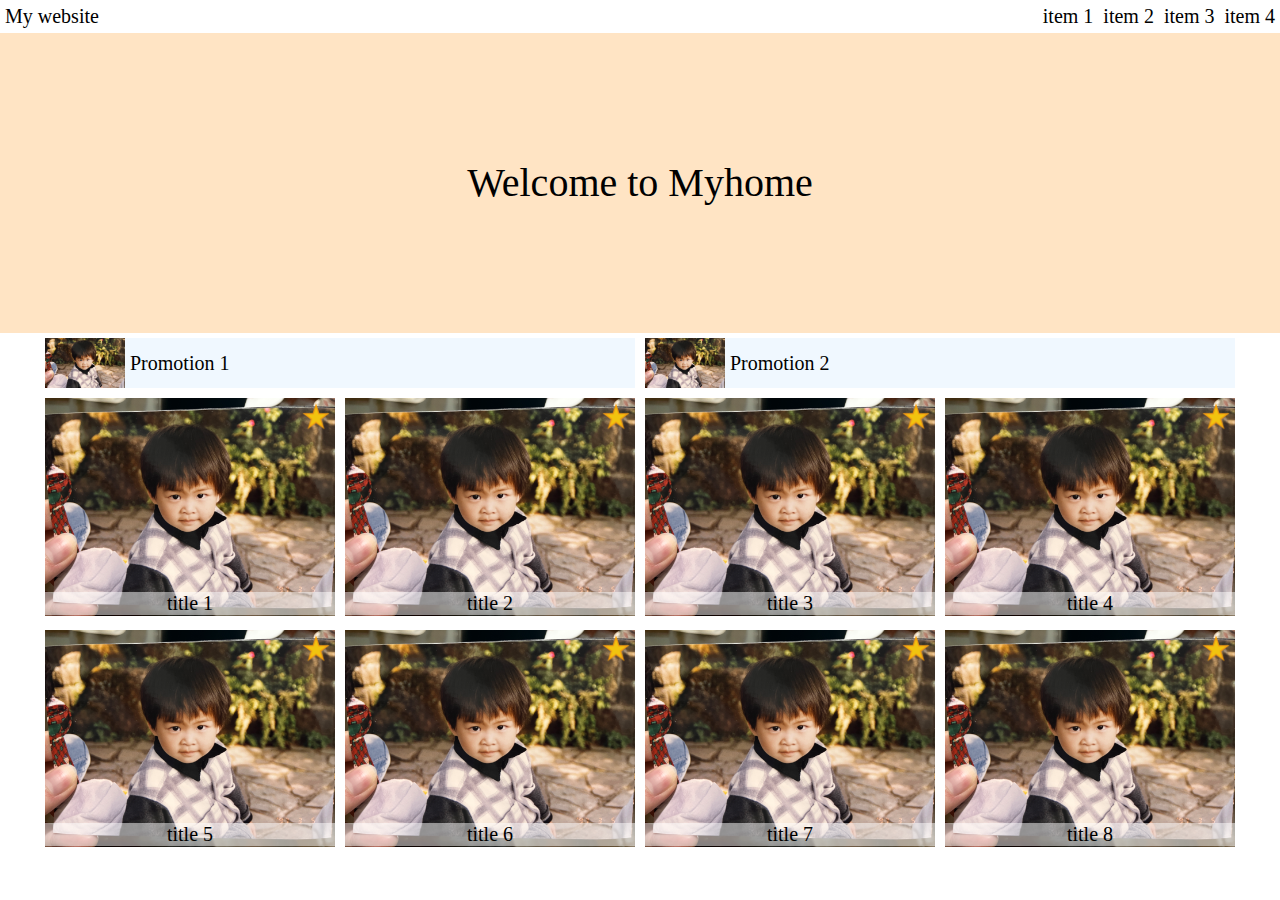
<file: Week-1/index.html>
<!DOCTYPE html>
<html>
    <header>
        <meta name="viewpoint" content="width=device-width, initial-scaled=1.0" />
        <meta charset="utf-8" />
        <link rel="stylesheet" type="text/css" href="layout.css" />
        <title>My website</title>
    </header>
    <body>
        <div class="header">
            <div class="index">My website</div>
            <div class="items">
                <div class="item">item 1</div>
                <div class="item">item 2</div>
                <div class="item">item 3</div>
                <div class="item">item 4</div>
            </div>
            <div class="mobile-items" id="btn">
                <img src="icon.png" width="30px" height="30px"/>
            </div>
            <div class="h" id="h">
                <div class="hide-items" id="hiding">
                    <div class="h-item">item 1</div>
                    <div class="h-item">item 2</div>
                    <div class="h-item">item 3</div>
                    <div class="h-item">item 4</div>
                </div>
            </div>
        </div>
        <div class="wel">
            <div class="welcome">Welcome to Myhome</div>
        </div>
        <div class="Promotion">
            <div class="image-promotion">
                <img src="IMG_1670.jpg" alt="me" style="width:80px; height: 50px; object-fit: cover;"/>
                <div class="description-p">Promotion 1</div>
            </div>
            <div class="image-promotion">
                <img src="IMG_1670.jpg" alt="me" style="width:80px; height: 50px; object-fit: cover;"/>
                <div class="description-p">Promotion 2</div>
            </div>
        </div>
        <div class="title-1">
            <div class="image-title">
                <img src="IMG_1670.jpg" alt="me" style="max-width:100%"/>
                <div class="description">title 1</div>
                <div class="star">
                    <img src="star.png" width="30px" height="30px"/>
                </div>
            </div>
            <div class="image-title">
                <img src="IMG_1670.jpg" alt="me" style="max-width:100%"/>
                <div class="description">title 2</div>
                <div class="star">
                    <img src="star.png" width="30px" height="30px"/>
                </div>
            </div>
            <div class="image-title">
                <img src="IMG_1670.jpg" alt="me" style="max-width:100%"/>
                <div class="description">title 3</div>
                <div class="star">
                    <img src="star.png" width="30px" height="30px"/>
                </div>
            </div>
            <div class="image-title">
                <img src="IMG_1670.jpg" alt="me" style="max-width:100%"/>
                <div class="description">title 4</div>
                <div class="star">
                    <img src="star.png" width="30px" height="30px"/>
                </div>
            </div>
        </div>
        <div class="title-2">
            <div class="image-title">
                <img src="IMG_1670.jpg" alt="me" style="width:100%"/>
                <div class="description">title 5</div>
                <div class="star">
                    <img src="star.png" width="30px" height="30px"/>
                </div>
            </div>
            <div class="image-title">
                <img src="IMG_1670.jpg" alt="me" style="width:100%"/>
                <div class="description">title 6</div>
                <div class="star">
                    <img src="star.png" width="30px" height="30px"/>
                </div>
            </div>
            <div class="image-title">
                <img src="IMG_1670.jpg" alt="me" style="width:100%"/>
                <div class="description">title 7</div>
                <div class="star">
                    <img src="star.png" width="30px" height="30px"/>
                </div>
            </div>
            <div class="image-title">
                <img src="IMG_1670.jpg" alt="me" style="width:100%"/>
                <div class="description">title 8</div>
                <div class="star">
                    <img src="star.png" width="30px" height="30px"/>
                </div>
            </div>
        </div>
        </div>
        <script>
            var model=document.getElementById('h');
            var btn=document.getElementById('btn');

            btn.onclick=function() {
                model.style.display="block";
            }
            window.onclick=function(){
                if (event.target==model){
                    model.style.display="none";
                }
            }
        </script>
    </body>
</html>
</file>
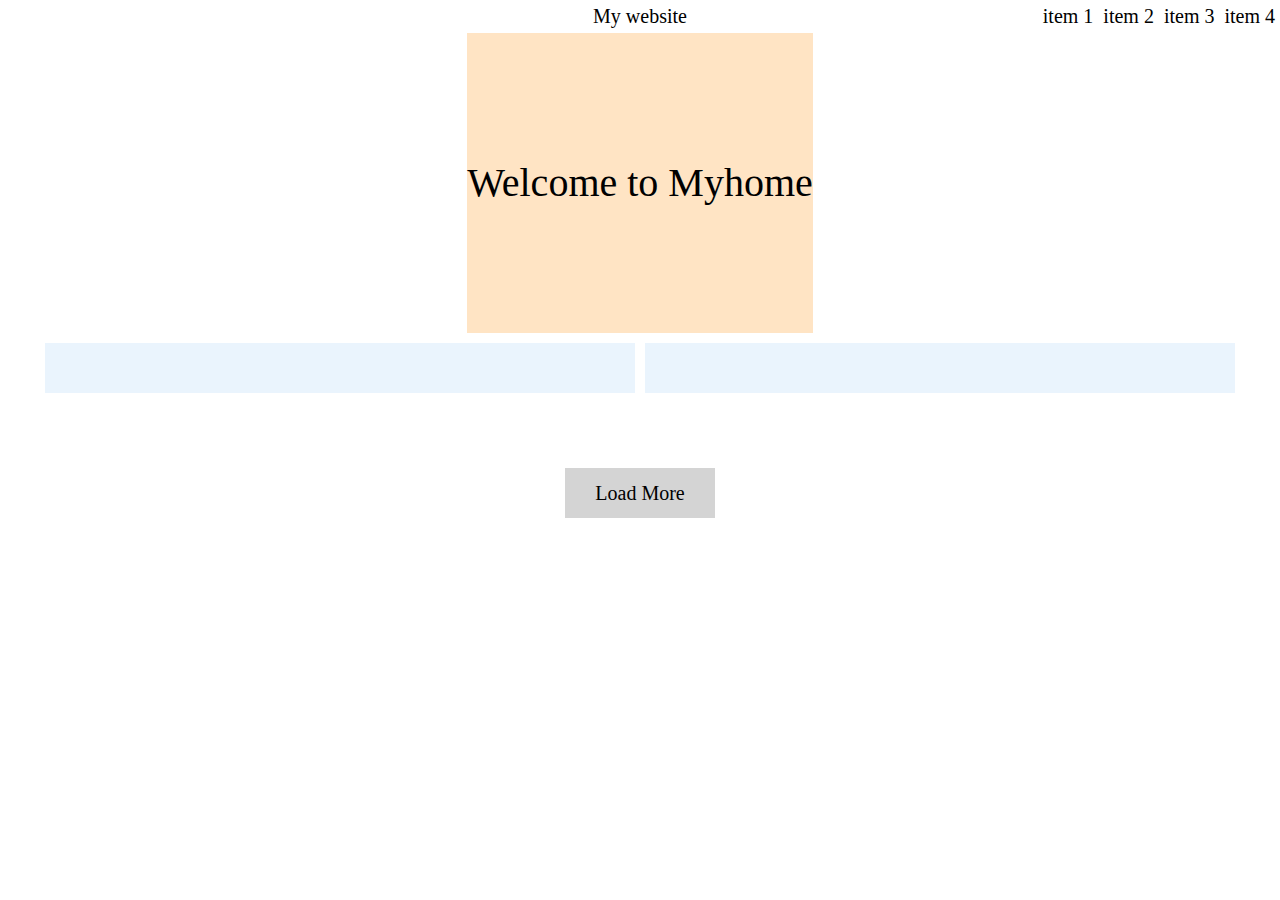
<file: Week-3/index/index.html>
<!DOCTYPE html>
<html>
    <header>
        <meta name="viewpoint" content="width=device-width, initial-scaled=1.0" />
        <meta charset="utf-8" />
        <link rel="stylesheet" type="text/css" href="layout.css" />
        <title>My website</title>
    </header>
    <body>
        <div class="header">
            <div class="index">My website</div>
            <div class="items">
                <div class="item">item 1</div>
                <div class="item">item 2</div>
                <div class="item">item 3</div>
                <div class="item">item 4</div>
            </div>
            <div class="mobile-items" id="btn">
                <img src="icon.png" width="30px" height="30px"/>
            </div>
            <div class="h" id="h">
                <div class="hide-items" id="hiding">
                    <div class="h-item">item 1</div>
                    <div class="h-item">item 2</div>
                    <div class="h-item">item 3</div>
                    <div class="h-item">item 4</div>
                </div>
            </div>
        </div>
        <div class="wel">
            <div class="welcome">Welcome to Myhome</div>
        </div>
        <div class="Promotion">
            <div class="boxPromotion"></div>
            <div class="boxPromotion"></div>
        </div>
        <div class="titles">
            <div class="title">
                <div class="box"></div>
                <div class="box"></div>
                <div class="box"></div>
                <div class="box"></div>
            </div>
            <div class="title">
                <div class="box"></div>
                <div class="box"></div>
                <div class="box"></div>
                <div class="box"></div>
            </div>
        </div>
        <div class="titlesMore" id="more">
            <div class="title">
                <div class="box"></div>
                <div class="box"></div>
                <div class="box"></div>
                <div class="box"></div>
            </div>
            <div class="title">
                <div class="box"></div>
                <div class="box"></div>
                <div class="box"></div>
                <div class="box"></div>
            </div>
        </div>
        <div class="titlesMore" id="more">
            <div class="title">
                <div class="box"></div>
                <div class="box"></div>
                <div class="box"></div>
                <div class="box"></div>
            </div>
            <div class="title">
                <div class="box"></div>
                <div class="box"></div>
                <div class="box"></div>
                <div class="box"></div>
            </div>
        </div>
        <div class="titlesMore" id="more">
            <div class="title">
                <div class="box"></div>
                <div class="box"></div>
                <div class="box"></div>
                <div class="box"></div>
            </div>
            <div class="title">
                <div class="box"></div>
                <div class="box"></div>
                <div class="box"></div>
                <div class="box"></div>
            </div>
        </div>
        <div class="titlesMore" id="more">
            <div class="title">
                <div class="box"></div>
                <div class="box"></div>
                <div class="box"></div>
                <div class="box"></div>
            </div>
            <div class="title">
                <div class="box"></div>
                <div class="box"></div>
                <div class="box"></div>
                <div class="box"></div>
            </div>
        </div>
        <div class="titlesMore" id="more">
            <div class="title">
                <div class="box"></div>
                <div class="box"></div>
                <div class="box"></div>
                <div class="box"></div>
            </div>
            <div class="title">
                <div class="box"></div>
                <div class="box"></div>
                <div class="box"></div>
                <div class="box"></div>
            </div>
        </div>
        <div class="titlesMore" id="more">
            <div class="title">
                <div class="box"></div>
                <div class="box"></div>
                <div class="box"></div>
                <div class="box"></div>
            </div>
            <div class="title">
                <div class="box"></div>
                <div class="box"></div>
                <div class="box"></div>
                <div class="box"></div>
            </div>
        </div>
        <div class="more">
            <div class="moreblock" id="moreBtn">
                <div class="moreBtn">Load More</div>
            </div>
        </div>
        <script src="getFigure.js"></script>
    </body>
</html>
</file>
<file: Week-1/layout.css>
body{
    margin:0px;
}
.header{
    display: flex;
    /* margin: 5px; */
    /* align-items: center; */
}
.index{
    font-size: 20px;
    margin: 5px;
    float:left;
}
.items{
    position: absolute;
    right: 0px;
    float: right;
    display: flex;
}
.item{
    margin:5px;
    display: block;
    font-size: 20px;
}
.mobile-items{
    position: absolute;
    right: 3px;
    display: none;
    cursor: pointer;
    margin: 5px;
}
.h{
    display: none; /* Hidden by default */
    position: fixed; /* Stay in place */
    z-index: 1; /* Sit on top */
    left: 0;
    top: 0;
    width: 100%; /* Full width */
    height: 100%; /* Full height */
    overflow: auto; /* Enable scroll if needed */
    background-color: rgb(0,0,0); /* Fallback color */
    background-color: rgba(0,0,0,0.0); /* Black w/ opacity */
}
.hide-items{
    background-color: rgb(244, 218, 184);
    position: absolute;
    width:200px;
    height: 100%;
    right:0px;
}
.h-item{
    margin: 10px;
    text-align: center;
    font-size: 20px;
}
.wel{
    background-color: bisque;
    justify-content: center; 
    align-items: center;
    height: 300px;
    line-height: 300px;
}
.welcome{
    font-size: 40px;
    text-align: center;
}
.Promotion{
    height: 60px;
    line-height: 50px;
    display: flex;
    vertical-align: middle;
    justify-content: center;
}
.image-promotion{
    display:flex;
    background-color: aliceblue;
    height: 100;
    width: 590px;
    margin: 5px;
}
.description-p{
    padding-left: 5px;
    font-size: 20px;
}
.title-1{
    display: flex; 
    justify-content: center;
}
.title-2{
    display:flex;
    justify-content: center;
}
.image-title{
    text-align: center;
    width: 290px;
    margin: 5px;
    position: relative;
}
.description{
    font-size: 20px;
    position: absolute;
    background-color: white;
    bottom: 5px;
    width:100%;
    background: rgba(255,255,255,0.5);
}
.star{
    position: absolute;
    top: 4px;
    right: 4px;
}

@media (max-width:1200px){
    .Promotion{
        flex-wrap: wrap;
    }
    .image-promotion{
        width: 45%;
    }
    .title-1{
        flex-wrap: wrap;
    }
    .title-2{
        flex-wrap: wrap;
    }
    .image-title{
        width: 45%;
    }
}
@media (max-width:600px){
    .Promotion{
        height: 120px;
        flex-wrap: wrap;
    }
    .image-promotion{
        width: 90%;
    }
    .title-1{
        flex-wrap: wrap;
    }
    .title-2{
        flex-wrap: wrap;
    }
    .image-title{
        width: 90%;
    }
    .item{
        background-color: snow;
        display:none;
        width:200px;
        position: absolute;
        right:0px;
        text-align: center;
    }
    .mobile-items{
        display:block;
    }
}
</file>
<file: Week-3/index/layout.css>
* {
    font-size: 20px;
    justify-content: center;
    justify-items: center;
}
body{
    margin:0px;
}
.header{
    justify-content: left;
    display: flex;
    /* margin: 5px; */
    /* align-items: center; */
}
.index{
    justify-content: left;
    margin: 5px;
    float:left;
}
.items{
    position: absolute;
    right: 0px;
    float: right;
    display: flex;
}
.item{
    margin:5px;
    display: block;

}
.mobile-items{
    position: absolute;
    right: 3px;
    display: none;
    cursor: pointer;
    margin: 5px;
}
.h{
    display: none; /* Hidden by default */
    position: fixed; /* Stay in place */
    z-index: 1; /* Sit on top */
    left: 0;
    top: 0;
    width: 100%; /* Full width */
    height: 100%; /* Full height */
    overflow: auto; /* Enable scroll if needed */
    background-color: rgb(0,0,0); /* Fallback color */
    background-color: rgba(0,0,0,0.0); /* Black w/ opacity */
}
.hide-items{
    background-color: rgb(244, 218, 184);
    position: absolute;
    width:200px;
    height: 100%;
    right:0px;
}
.h-item{
    margin: 10px;
    text-align: center;
    font-size: 20px;
}
.wel{
    background-color: bisque;
    justify-content: center; 
    align-items: center;
    height: 300px;
    line-height: 300px;
}
.welcome{
    font-size: 40px;
    text-align: center;
}
.Promotion{
    margin-top: 5px;
    height: 60px;
    line-height: 50px;
    display: flex;
    vertical-align: middle;
    justify-content: center;
}
.boxPromotion{
    justify-content: left;
    display:flex;
    background-color: rgb(234, 244, 253);
    height: 100;
    width: 590px;
    margin: 5px;
}
.desPromotion{
    padding-left: 5px;
}
.title{
    display: flex;
    /* display: none; */
    justify-content: center;
}
.box{
    background-color: rgb(234, 244, 253);
    text-align: center;
    width: 290px;
    margin: 5px;
    position: relative;
}
.description{
    background-color: rgb(234, 244, 253);
    width:100%;
    padding-bottom: 5px;
}
.pic{
    width: 100%;
    height: 215px;
    object-fit: cover;
}
.proPic{
    width:80px;
    height: 50px;
    object-fit: cover;
}
.more{
    align-items: center;
    visibility: visible;
}
.moreblock{
    display: flex;
    justify-content: center;
    margin: 50px;
}
.moreBtn{
    width: 150px;
    height: 50px;
    line-height: 50px;
    text-align: center;
    background-color: rgb(212, 212, 212);
    cursor: pointer;
}
.moreBtn:hover{
    transform: scale(1.05);
}
.moreBtn:active{
    transform: scale(1);
}
.titlesMore{
    display:none;
}

@media (max-width:1200px){
    .Promotion{
        flex-wrap: wrap;
    }
    .boxPromotion{
        width: 45%;
    }
    .title{
        flex-wrap: wrap;
    }
    .box{
        width: 45%;
    }
    .image-title{
        width: 45%;
    }
    .pic{
        height: auto;
        aspect-ratio: 290/215;
    }
}
@media (max-width:600px){
    .Promotion{
        height: 120px;
        flex-wrap: wrap;
    }
    .boxPromotion{
        width: 90%;
    }
    .title{
        flex-wrap: wrap;
    }
    .image-title{
        width: 90%;
    }
    .box{
        width:90%;
    }
    .item{
        background-color: snow;
        display:none;
        width:200px;
        position: absolute;
        right:0px;
        text-align: center;
    }
    .mobile-items{
        display:block;
    }
}
</file>
